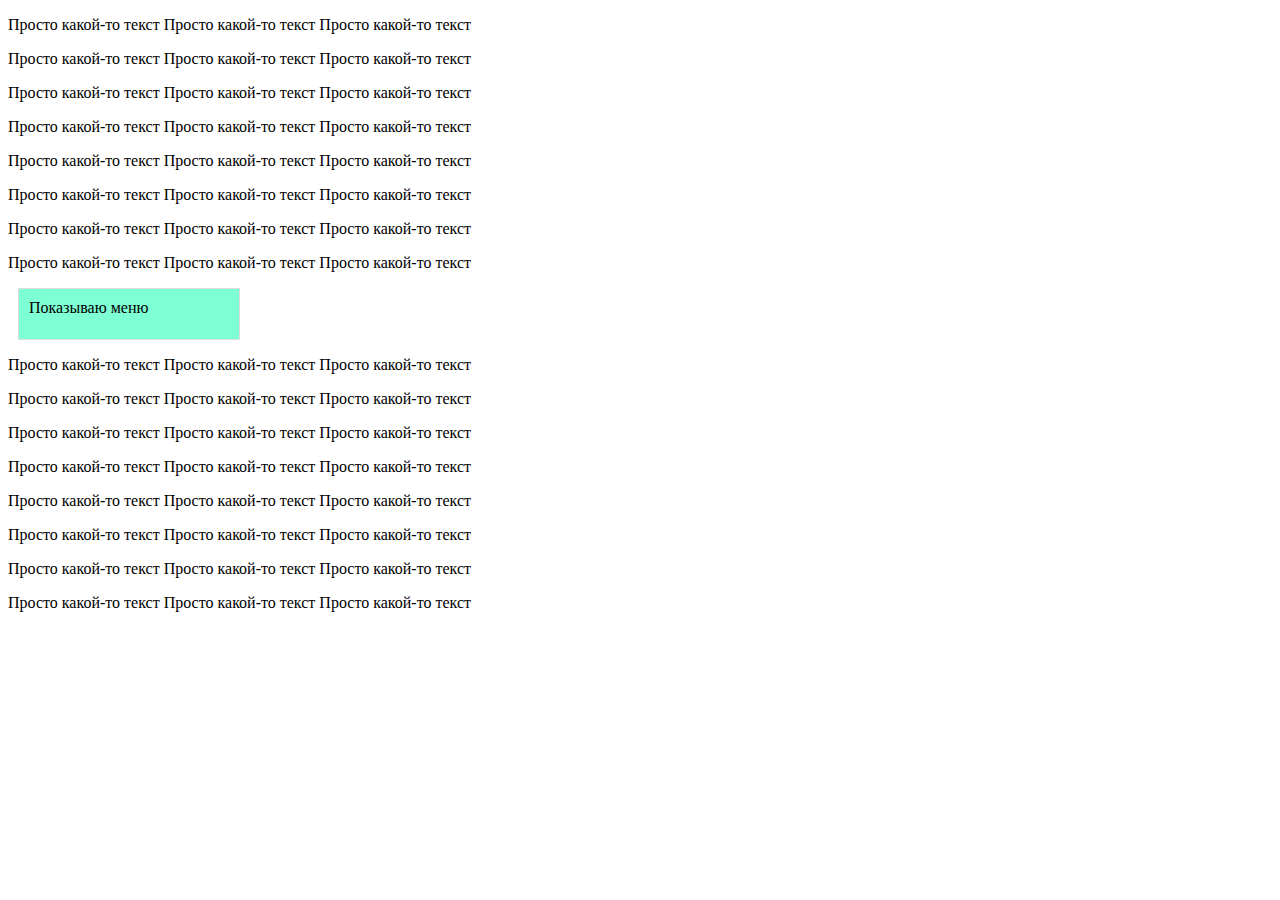
<file: index.html>
<!DOCTYPE html>
<html lang="en">
<head>
  <meta charset="UTF-8">
  <meta name="viewport" content="width=device-width, initial-scale=1.0">
  <meta http-equiv="X-UA-Compatible" content="ie=edge">
  <title>Document</title>
  <link rel="stylesheet" href="style.css">
  <script src="menu.js"></script>
</head>
<body>
  <p>Просто какой-то текст   Просто какой-то текст    Просто какой-то текст</p>
  <p>Просто какой-то текст   Просто какой-то текст    Просто какой-то текст</p>
  <p>Просто какой-то текст   Просто какой-то текст    Просто какой-то текст</p>
  <p>Просто какой-то текст   Просто какой-то текст    Просто какой-то текст</p>
  <p>Просто какой-то текст   Просто какой-то текст    Просто какой-то текст</p>
  <p>Просто какой-то текст   Просто какой-то текст    Просто какой-то текст</p>
  <p>Просто какой-то текст   Просто какой-то текст    Просто какой-то текст</p>
  <p>Просто какой-то текст   Просто какой-то текст    Просто какой-то текст</p>
  <div id="menuButton">Показываю меню</div>
  <p>Просто какой-то текст   Просто какой-то текст    Просто какой-то текст</p>
  <p>Просто какой-то текст   Просто какой-то текст    Просто какой-то текст</p>
  <p>Просто какой-то текст   Просто какой-то текст    Просто какой-то текст</p>
  <p>Просто какой-то текст   Просто какой-то текст    Просто какой-то текст</p>
  <p>Просто какой-то текст   Просто какой-то текст    Просто какой-то текст</p>
  <p>Просто какой-то текст   Просто какой-то текст    Просто какой-то текст</p>
  <p>Просто какой-то текст   Просто какой-то текст    Просто какой-то текст</p>
  <p>Просто какой-то текст   Просто какой-то текст    Просто какой-то текст</p>
    
</body>
<script>
  /* fill context menu*/
  var menuText = [
      'item1',
        'item2',
        'item3',
        'item4',
        'item5',
        'very long item'
    ]
  menuButton.addEventListener('click',showMenu);
</script>
</html>
</file>
<file: style.css>
.contextMenu {
    position: fixed;
    border: 1px solid #ddd;
    background-color: rgb(208, 229, 240); 
    clear:both;
    z-index: 100;
    padding: 5px;
}

#menuButton {
    display: block;
    width: 200px;
    height: 30px;
    border: 1px solid #ddd;
    background-color: aquamarine;
    padding: 10px;
/*    margin-left: 300px;*/
    margin-left: 10px;
z-index: 0;

}
</file>
